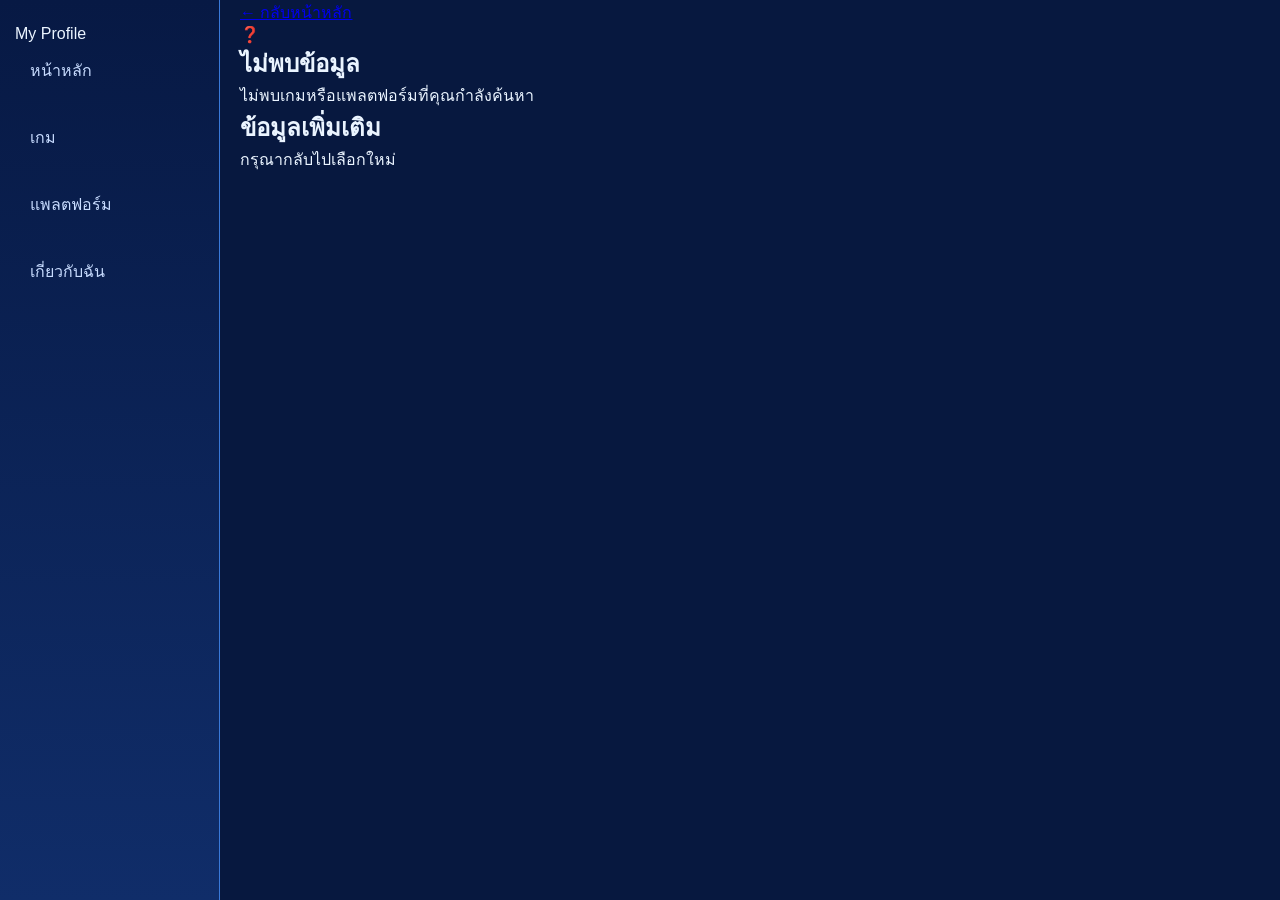
<file: detail.html>
<!DOCTYPE html>
<html lang="th">
<head>
  <meta charset="UTF-8">
  <meta name="viewport" content="width=device-width, initial-scale=1.0">
  <title>รายละเอียด | My Profile</title>
  <link rel="stylesheet" href="style.css">
</head>
<body>

  <aside class="sidebar">
    <div class="sidebar-logo">My Profile</div>

    <nav class="sidebar-menu">
      <a href="index.html">หน้าหลัก</a>
      <a href="index.html#games">เกม</a>
      <a href="index.html#platforms">แพลตฟอร์ม</a>
      <a href="index.html#about">เกี่ยวกับฉัน</a>
    </nav>
  </aside>

  <main class="main-content">
    <a href="index.html" class="back-button">← กลับหน้าหลัก</a>

    <section class="detail-container">
      <div class="detail-icon" id="detailIcon">🎮</div>

      <h1 id="detailName">กำลังโหลด...</h1>

      <p id="detailDescription">
        กำลังโหลดข้อมูล
      </p>

      <div class="detail-info">
        <h2>ข้อมูลเพิ่มเติม</h2>
        <p id="detailExtra">
          ยังไม่มีข้อมูลเพิ่มเติม
        </p>
      </div>
    </section>
  </main>

  <script src="detail.js"></script>
</body>
</html>
</file>
<file: style.css>
/* ==============================
   MY PROFILE - FURINAS(433)
   ============================== */

* {
    margin: 0;
    padding: 0;
    box-sizing: border-box;
}

:root {
    --bg: #07183f;
    --blue: #123b83;
    --light-blue: #65baff;
    --cyan: #a6e4ff;
    --white: #ffffff;
    --text: #eaf4ff;
}

body {
    font-family: Arial, sans-serif;
    background: var(--bg);
    color: var(--text);
    min-height: 100vh;
}

/* ==============================
   LAYOUT
   ============================== */

.app {
    display: flex;
    min-height: 100vh;
}

.main-content {
    margin-left: 220px;
    width: calc(100% - 220px);
    padding: 0 20px 25px;
}

/* ==============================
   SIDEBAR
   ============================== */

.sidebar {
    position: fixed;
    width: 220px;
    height: 100vh;
    background: linear-gradient(
        180deg,
        #071944,
        #102d69
    );
    border-right: 1px solid #3979d9;
    padding: 25px 15px;
    display: flex;
    flex-direction: column;
    z-index: 10;
}

.logo {
    text-align: center;
    font-size: 25px;
    color: #d9edff;
    margin-bottom: 40px;
    text-shadow: 0 0 15px #55aaff;
}

.sidebar nav {
    display: flex;
    flex-direction: column;
    gap: 12px;
}

.sidebar nav a {
    text-decoration: none;
    color: #c8dcff;
    padding: 15px;
    border-radius: 12px;
    transition: 0.3s;
}

.sidebar nav a:hover,
.sidebar nav a.active {
    background: linear-gradient(
        90deg,
        #2468d9,
        #17418f
    );
    border: 1px solid #65baff;
    color: white;
    box-shadow: 0 0 15px #2468d966;
}

.sidebar-footer {
    margin-top: auto;
    text-align: center;
    color: #a9caff;
    line-height: 1.9;
    font-size: 13px;
}

/* ==============================
   PROFILE BANNER
   ============================== */

.profile-banner {
    height: 340px;

    background:
        linear-gradient(
            90deg,
            #07183f66,
            #07183f22
        ),
        url("assets/banner.png");

    background-size: cover;
    background-position: center;

    border-radius: 0 0 22px 22px;
    border: 1px solid #4b91ed;

    position: relative;
    overflow: hidden;

    box-shadow: 0 10px 30px #0005;
}

.profile-info {
    position: absolute;
    bottom: 25px;
    left: 30px;

    display: flex;
    align-items: center;
    gap: 25px;
}

.profile-avatar {
    width: 155px;
    height: 155px;

    object-fit: cover;

    border-radius: 50%;
    border: 4px solid #9cdeff;

    box-shadow:
        0 0 10px #42aaff,
        0 0 30px #168bff;
}

.profile-text h1 {
    font-size: 40px;
    color: white;
    text-shadow: 0 0 15px #328cff;
}

.profile-text p {
    margin-top: 10px;
    font-size: 16px;
    color: #e4f3ff;
}

/* ==============================
   CONTENT SECTION
   ============================== */

.content-section {
    margin-top: 15px;
    padding: 18px;

    background: linear-gradient(
        135deg,
        #0c2862,
        #102e75
    );

    border: 1px solid #5799ed;
    border-radius: 20px;

    box-shadow:
        inset 0 0 20px #438bff18,
        0 8px 20px #0003;
}

.section-header {
    display: flex;
    justify-content: space-between;
    align-items: center;

    margin-bottom: 15px;
}

.section-header h2 {
    font-size: 21px;
    color: white;
}

.section-header a {
    text-decoration: none;
    color: #d9efff;

    padding: 7px 15px;

    border: 1px solid #579cff;
    border-radius: 30px;

    background: #174a9c;
}

/* ==============================
   HORIZONTAL CARDS
   ============================== */

.item-list {
    display: grid;
    grid-template-columns: repeat(3, minmax(0, 1fr));
    gap: 14px;
}

.item-card {
    display: flex;
    align-items: center;
    gap: 14px;

    min-height: 110px;
    padding: 12px;

    background: linear-gradient(
        120deg,
        #315da9,
        #183b83
    );

    border: 1px solid #69aaff;
    border-radius: 16px;

    text-decoration: none;
    color: white;

    transition: 0.3s;
}

.item-card:hover {
    transform: translateY(-4px);
    border-color: #b9eaff;

    box-shadow:
        0 5px 20px #168bff66;
}

.item-icon {
    width: 75px;
    height: 75px;

    flex-shrink: 0;

    display: flex;
    align-items: center;
    justify-content: center;

    border-radius: 15px;

    background: #527fe4;
    color: white;

    font-size: 23px;
    font-weight: bold;
}

.item-copy h3 {
    font-size: 16px;
    margin-bottom: 8px;
}

.item-copy p {
    font-size: 13px;
    color: #c9e1ff;
}

.card-arrow {
    margin-left: auto;
    font-size: 26px;
    color: #a9e1ff;
}

/* ==============================
   PLATFORM SECTION
   ============================== */

#platformList {
    grid-template-columns: repeat(4, minmax(0, 1fr));
}

/* ==============================
   FOOTER
   ============================== */

footer {
    text-align: center;
    padding: 25px;
    color: #9fc8ff;
    font-size: 13px;
}

/* ==============================
   RESPONSIVE
   ============================== */

@media (max-width: 1100px) {

    .item-list,
    #platformList {
        grid-template-columns: 1fr;
    }

}

@media (max-width: 700px) {

    .sidebar {
        display: none;
    }

    .main-content {
        margin-left: 0;
        width: 100%;
        padding: 10px;
    }

    .profile-banner {
        height: 240px;
        border-radius: 16px;
    }

    .profile-info {
        left: 15px;
        bottom: 18px;
        gap: 12px;
    }

    .profile-avatar {
        width: 95px;
        height: 95px;
    }

    .profile-text h1 {
        font-size: 23px;
    }

    .profile-text p {
        font-size: 12px;
    }

    .item-list,
    #platformList {
        grid-template-columns: 1fr;
    }

    .item-card {
        min-height: 85px;
    }

    .item-icon {
        width: 60px;
        height: 60px;
    }

/* =========================
   DETAIL PAGE
========================= */

.back-button {
  display: inline-block;
  margin-bottom: 25px;
  padding: 11px 20px;
  background: #e8f2ff;
  color: #2878d0;
  text-decoration: none;
  border-radius: 12px;
  font-weight: 600;
  transition: 0.2s;
}

.back-button:hover {
  background: #d5e8ff;
  transform: translateX(-3px);
}

.detail-container {
  max-width: 850px;
  margin: 20px auto;
  padding: 40px;
  background: #ffffff;
  border: 1px solid #e5efff;
  border-radius: 24px;
  box-shadow: 0 10px 35px rgba(40, 100, 180, 0.08);
}

.detail-icon {
  width: 100px;
  height: 100px;
  display: flex;
  align-items: center;
  justify-content: center;
  margin-bottom: 25px;
  background: #edf5ff;
  border-radius: 25px;
  font-size: 48px;
}

.detail-container h1 {
  color: #174b83;
  font-size: 30px;
  margin-bottom: 12px;
}

.detail-container > p {
  color: #6b7f96;
  line-height: 1.8;
}

.detail-info {
  margin-top: 35px;
  padding: 25px;
  background: #f3f8ff;
  border-radius: 18px;
}

.detail-info h2 {
  color: #2878d0;
  font-size: 20px;
  margin-bottom: 12px;
}

.detail-info p {
  color: #637b96;
  line-height: 1.8;
}

@media (max-width: 768px) {
  .detail-container {
    padding: 25px;
  }

  .detail-container h1 {
    font-size: 24px;
  }

  .detail-icon {
    width: 80px;
    height: 80px;
    font-size: 38px;
  }
}
</file>
